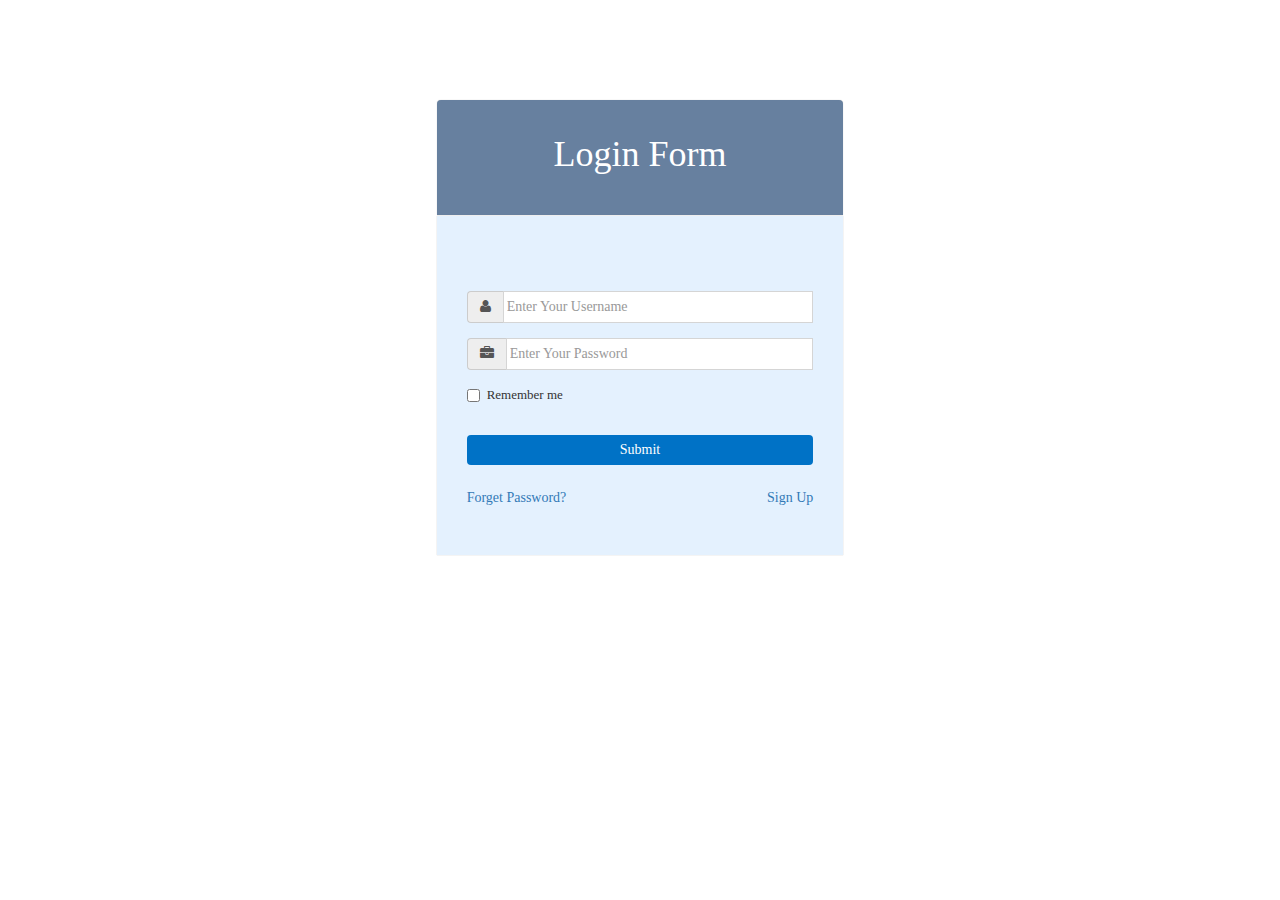
<file: index.html>
<!doctype html>
<html class="no-js" lang="">
    <head>
        <title>HMS</title>
        <meta charset="utf-8">
        <meta http-equiv="X-UA-Compatible" content="IE=edge">
        <meta name="viewport" content="width=device-width, initial-scale=1">
        <meta name="description" content="">

        <link rel="apple-touch-icon" href="images/">

        <!-- stylesheet -->
        <link rel="stylesheet" href="css/font-awesome.min.css">
        <link rel="stylesheet" href="css/bootstrap.min.css">
        <link rel="stylesheet" href="css/style.css">

        <!-- script -->
        <script src="js/jquery.min.js"></script>
        <script src="js/bootstrap.min.js"></script>
        <script src="js/custom.js"></script>
    </head>
    <body>
        <div class="row form-group">
            <div class="col-md-offset-4 col-md-4">
                <div class="login-form-header-pagelet margin-top-100px">
                    <div class="row form-group">
                        <div class="col-md-12">
                            <h1 class="text-center">Login Form</h1>
                        </div>
                    </div>
                </div>
                <div class="login-form-body-pagelet">
                    <div class="row form-group  margin-top-60px">
                        <div class="col-md-12">
                            <form>
                                <div class="form-group">
                                    <div class="input-group">
                                        <div class="input-group-addon"><i class="fa fa-user"></i></div>
                                        <input type="text" class="form-control" id="username" placeholder="Enter Your Username">
                                    </div>
                                </div>
                                <div class="form-group">
                                    <div class="input-group">
                                        <div class="input-group-addon"><i class="fa fa-briefcase"></i></div>
                                        <input type="text" class="form-control" id="password" placeholder="Enter Your Password">
                                    </div>
                                </div>
                                <div class="checkbox">
                                    <label>
                                        <input type="checkbox"> Remember me
                                    </label>
                                </div>
                                <a class="anchor-holder custom-button margin-top-20px" href="dashboard.html">Submit</a>
                            </form>
                        </div>
                    </div>
                    <div class="row form-group  margin-bottom-25px">
                        <div class="col-md-12">
                            <h5 class="pull-left"><a href="forget-password.html">Forget Password?</a></h5>
                            <h5 class="pull-right"><a href="registration.html">Sign Up</a></h5>
                        </div>
                    </div>
                </div>
            </div>
        </div>
    </body>
</html>
</file>
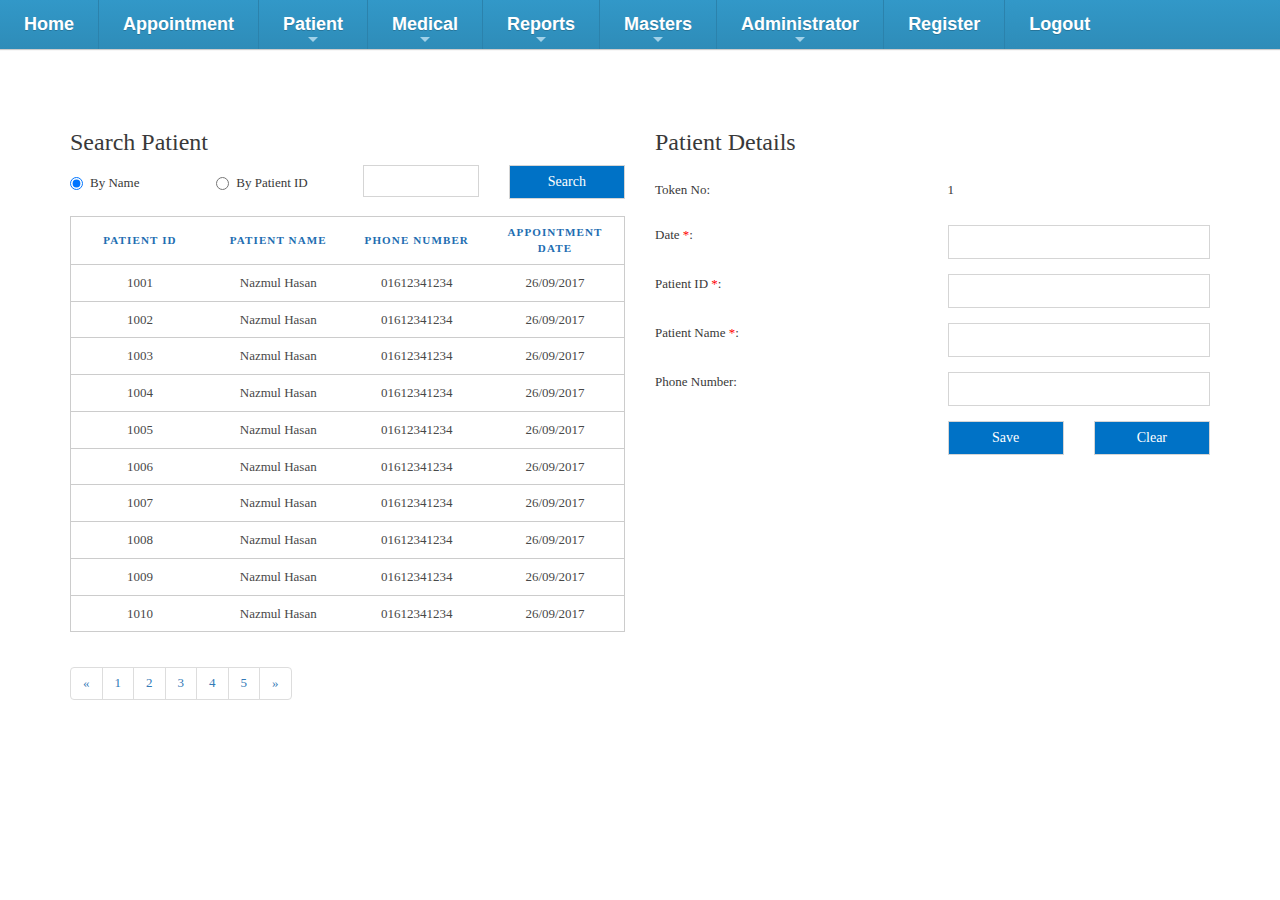
<file: appointment.html>
<!doctype html>
<html class="no-js" lang="">
    <head>
        <title>HMS</title>
        <meta charset="utf-8">
        <meta http-equiv="X-UA-Compatible" content="IE=edge">
        <meta name="viewport" content="width=device-width, initial-scale=1">
        <meta name="description" content="">

        <link rel="apple-touch-icon" href="images/">

        <!-- stylesheet -->
        <link rel="stylesheet" href="css/font-awesome.min.css">
        <link rel="stylesheet" href="css/bootstrap.min.css">
        <link rel="stylesheet" href="css/sm-core-css.css">
        <link rel="stylesheet" href="css/sm-blue.css">
        <link rel="stylesheet" href="css/style.css">

        <!-- script -->
        <script src="js/jquery.min.js"></script>
        <script src="js/bootstrap.min.js"></script>
        <script src="js/jquery.smartmenus.js"></script>
        <script src="js/custom.js"></script>

    </head>
    <body>
        <header>
            <nav id="main-nav">
                <ul id="main-menu" class="sm sm-blue">
                    <li><a href="home.html">Home</a></li>
                    <li><a href="appointment.html">Appointment</a></li>
                    <li><a href="">Patient</a>
                        <ul>
                            <li><a href="">Record</a></li>
                        </ul>
                    </li>
                    <li><a href="">Medical</a>
                        <ul>
                            <li><a href="">Sales</a></li>
                            <li><a href="">Purchase</a></li>
                        </ul>
                    </li>
                    <li><a href="">Reports</a>
                        <ul>
                            <li><a href="">Consulting Payment Details</a></li>
                            <li><a href="">Medical Store Invoice Details</a></li>
                            <li><a href="">Overall Payment Details</a></li>
                            <li><a href="">Patient History Details</a></li>
                            <li><a href="">Items Need to Purchase</a></li>
                            <li><a href="">Medical Certificate</a></li>
                            <li><a href="">Patient Medical History</a></li>
                        </ul>
                    </li>
                    <li><a href="">Masters</a>
                        <ul>
                            <li><a href="">Patient Master</a></li>
                            <li><a href="">Vendor Master</a></li>
                            <li><a href="">Product Master</a></li>
                            <li><a href="">Brand Master</a></li>
                            <li><a href="">Group Master</a></li>
                            <li><a href="">Units Master</a></li>
                            <li><a href="">Vendor Rating</a></li>
                            <li><a href="">Task Assignment</a></li>
                        </ul>
                    </li>
                    <li><a href="">Administrator</a>
                        <ul>
                            <li><a href="">Application Users</a></li>
                            <li><a href="">About the Hospital</a></li>
                        </ul>
                    </li>
                    <li><a href="registration.html">Register</a></li>
                    <li><a href="">Logout</a></li>
                </ul>
            </nav> 
        </header>
        <div class="container">
            <div class="row">
                <div class="col-xs-12 col-sm-12 col-md-6 col-lg-6">
                    <div class="row margin-top-60px">
                        <div class="col-xs-12 col-sm-12 col-md-12 col-lg-12">
                            <h3>Search Patient</h3>
                        </div>
                    </div>
                    <div class="row form-group">
                        <div class="col-xs-12 col-sm-12 col-md-3 col-lg-3">
                            <div class="radio-inline radio_inline">
                                <input type="radio" id="patient-search-by-name" name="patient-search-item" checked> By Name
                            </div>
                        </div>
                        <div class="col-xs-12 col-sm-12 col-md-3 col-lg-3">
                            <div class="radio-inline radio_inline">
                                <input type="radio" id="patient-search-by-id" name="patient-search-item"> By Patient ID
                            </div>
                        </div>
                        <div class="col-xs-12 col-sm-12 col-md-3 col-lg-3">
                            <input type="text" id="patient-search" name="patient-search" class="form-control" value="">
                        </div>
                        <div class="col-xs-12 col-sm-12 col-md-3 col-lg-3">
                            <button id="appointment-search-button" class="form-control custom-button">Search</button>
                        </div>
                    </div>
                    <div class="row form-group">
                        <div class="col-xs-12 col-sm-12 col-md-12 col-lg-12">
                            <table>
                                <thead>
                                    <tr>
                                        <th>Patient ID</th>
                                        <th>Patient Name</th>
                                        <th>Phone Number</th>
                                        <th>Appointment Date</th>
                                    </tr>
                                </thead>
                                <tbody>
                                    <tr>
                                        <td data-label="Patient ID">1001</td>
                                        <td data-label="Token NO">Nazmul Hasan</td>
                                        <td data-label="Patient Name">01612341234</td>
                                        <td data-label="Appointment Date">26/09/2017</td>
                                    </tr>
                                    <tr>
                                        <td data-label="Patient ID">1002</td>
                                        <td data-label="Token NO">Nazmul Hasan</td>
                                        <td data-label="Patient Name">01612341234</td>
                                        <td data-label="Appointment Date">26/09/2017</td>
                                    </tr>
                                    <tr>
                                        <td data-label="Patient ID">1003</td>
                                        <td data-label="Token NO">Nazmul Hasan</td>
                                        <td data-label="Patient Name">01612341234</td>
                                        <td data-label="Appointment Date">26/09/2017</td>
                                    </tr>
                                    <tr>
                                        <td data-label="Patient ID">1004</td>
                                        <td data-label="Token NO">Nazmul Hasan</td>
                                        <td data-label="Patient Name">01612341234</td>
                                        <td data-label="Appointment Date">26/09/2017</td>
                                    </tr>
                                    <tr>
                                        <td data-label="Patient ID">1005</td>
                                        <td data-label="Token NO">Nazmul Hasan</td>
                                        <td data-label="Patient Name">01612341234</td>
                                        <td data-label="Appointment Date">26/09/2017</td>
                                    </tr>
                                    <tr>
                                        <td data-label="Patient ID">1006</td>
                                        <td data-label="Token NO">Nazmul Hasan</td>
                                        <td data-label="Patient Name">01612341234</td>
                                        <td data-label="Appointment Date">26/09/2017</td>
                                    </tr>
                                    <tr>
                                        <td data-label="Patient ID">1007</td>
                                        <td data-label="Token NO">Nazmul Hasan</td>
                                        <td data-label="Patient Name">01612341234</td>
                                        <td data-label="Appointment Date">26/09/2017</td>
                                    </tr>
                                    <tr>
                                        <td data-label="Patient ID">1008</td>
                                        <td data-label="Token NO">Nazmul Hasan</td>
                                        <td data-label="Patient Name">01612341234</td>
                                        <td data-label="Appointment Date">26/09/2017</td>
                                    </tr>
                                    <tr>
                                        <td data-label="Patient ID">1009</td>
                                        <td data-label="Token NO">Nazmul Hasan</td>
                                        <td data-label="Patient Name">01612341234</td>
                                        <td data-label="Appointment Date">26/09/2017</td>
                                    </tr>
                                    <tr>
                                        <td data-label="Patient ID">1010</td>
                                        <td data-label="Token NO">Nazmul Hasan</td>
                                        <td data-label="Patient Name">01612341234</td>
                                        <td data-label="Appointment Date">26/09/2017</td>
                                    </tr>
                                </tbody>
                            </table>
                        </div>
                    </div>
                    <div class="row form-group">
                        <div class="col-xs-12 col-sm-12 col-md-12 col-lg-12">
                            <nav aria-label="Page navigation" class="form-group">
                                <ul class="pagination">
                                    <li>
                                        <a href="#" aria-label="Previous">
                                            <span aria-hidden="true">&laquo;</span>
                                        </a>
                                    </li>
                                    <li><a href="#">1</a></li>
                                    <li><a href="#">2</a></li>
                                    <li><a href="#">3</a></li>
                                    <li><a href="#">4</a></li>
                                    <li><a href="#">5</a></li>
                                    <li>
                                        <a href="#" aria-label="Next">
                                            <span aria-hidden="true">&raquo;</span>
                                        </a>
                                    </li>
                                </ul>
                            </nav>
                        </div>
                    </div>





                </div>
                <div class="col-xs-12 col-sm-12 col-md-6 col-lg-6">
                    <div class="row form-group margin-top-60px">
                        <div class="col-xs-12 col-sm-12 col-md-12 col-lg-12">
                            <h3 class="">Patient Details</h3>
                        </div>
                    </div>
                    <div class="row form-group">
                        <div class="col-xs-12 col-sm-12 col-md-6 col-lg-6">
                            <p>Token No:</p>
                        </div>
                        <div class="col-xs-12 col-sm-12 col-md-6 col-lg-6">
                            <p id="token-number">1</p>
                        </div>
                    </div>
                    <div class="row form-group">
                        <div class="col-xs-12 col-sm-12 col-md-6 col-lg-6">
                            <p>Date <span class="color-red">*</span>:</p>
                        </div>
                        <div class="col-xs-12 col-sm-12 col-md-6 col-lg-6">
                            <input id="appointment-date" name="appointment-date" class="form-control">
                        </div>
                    </div>
                    <div class="row form-group">
                        <div class="col-xs-12 col-sm-12 col-md-6 col-lg-6">
                            <p>Patient ID <span class="color-red">*</span>:</p>
                        </div>
                        <div class="col-xs-12 col-sm-12 col-md-6 col-lg-6">
                            <input id="patient-id" name="patient-id" class="form-control" value="">
                        </div>
                    </div>
                    <div class="row form-group">
                        <div class="col-xs-12 col-sm-12 col-md-6 col-lg-6">
                            <p>Patient Name <span class="color-red">*</span>:</p>
                        </div>
                        <div class="col-xs-12 col-sm-12 col-md-6 col-lg-6">
                            <input id="patient-name" name="patient-name" class="form-control">
                        </div>
                    </div>
                    <div class="row form-group">
                        <div class="col-xs-12 col-sm-12 col-md-6 col-lg-6">
                            <p>Phone Number:</p>
                        </div>
                        <div class="col-xs-12 col-sm-12 col-md-6 col-lg-6">
                            <input id="phone-number" name="phone-number" class="form-control">
                        </div>
                    </div>
                    <div class="row form-group">
                        <div class="col-xs-12 col-sm-12 col-md-offset-6 col-md-3 col-lg-offset-6 col-lg-3">
                            <button id="appointment-save-button" class="form-control custom-button">Save</button>
                        </div>
                        <div class="col-xs-12 col-sm-12 col-md-3 col-lg-3">
                            <button id="appointment-clear-button" class="form-control custom-button">Clear</button>
                        </div>
                    </div>
                </div>
            </div>
        </div>



    </body>
</html>
</file>
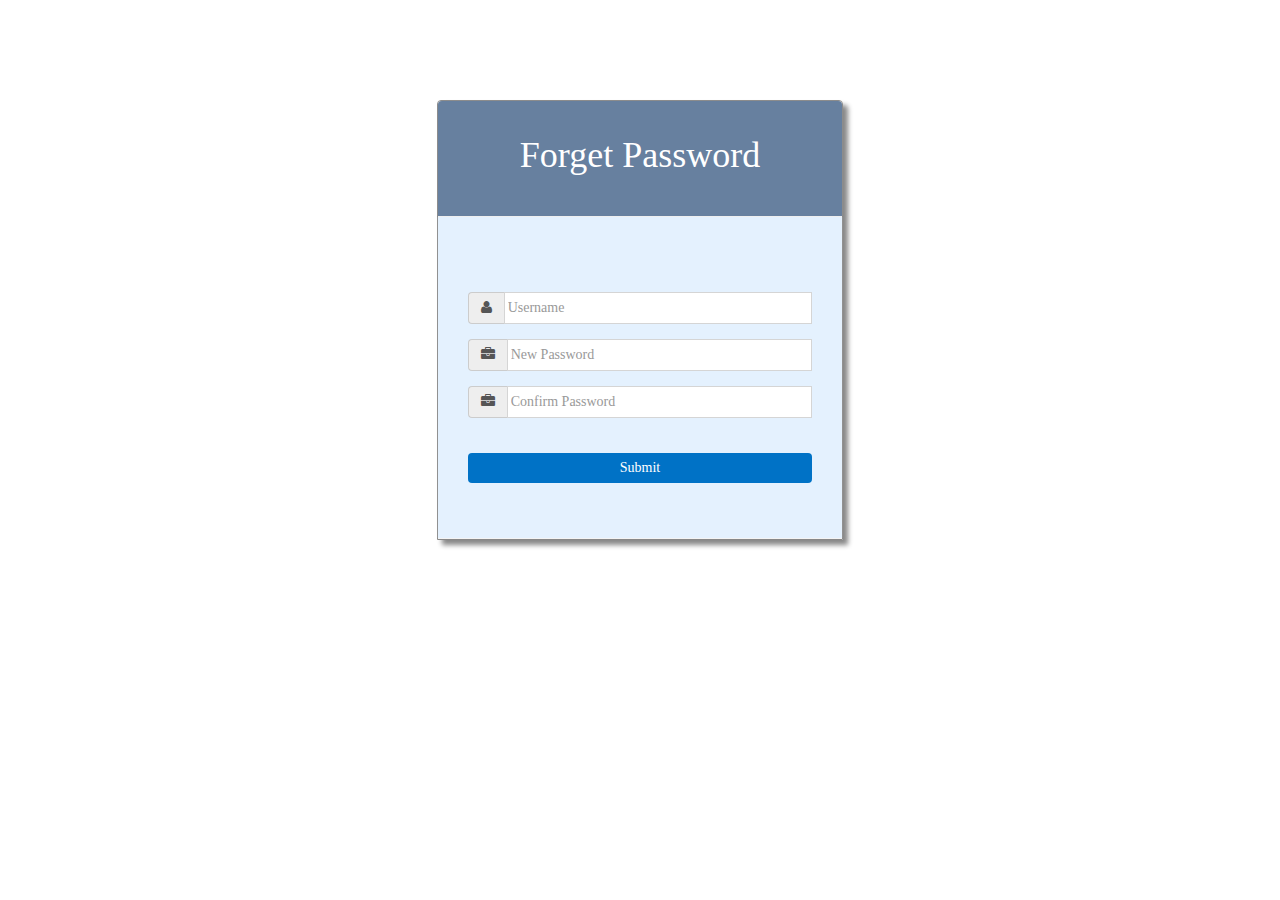
<file: forget-password.html>
<!doctype html>
<html class="no-js" lang="">
    <head>
        <title>HMS</title>
        <meta charset="utf-8">
        <meta http-equiv="X-UA-Compatible" content="IE=edge">
        <meta name="viewport" content="width=device-width, initial-scale=1">
        <meta name="description" content="">

        <link rel="apple-touch-icon" href="images/">

        <!-- stylesheet -->
        <link rel="stylesheet" href="css/font-awesome.min.css">
        <link rel="stylesheet" href="css/bootstrap.min.css">
        <link rel="stylesheet" href="css/style.css">

        <!-- script -->
        <script src="js/jquery.min.js"></script>
        <script src="js/bootstrap.min.js"></script>
        <script src="js/custom.js"></script>
    </head>
    <body>
        <div class="row form-group">
            <div class="col-xs-offset-1 col-xs-10 col-sm-offset-2 col-sm-8 col-md-offset-4 col-md-4 col-lg-offset-4 col-lg-4">
                <div class="login-layout margin-top-100px">
                    <div class="login-form-header-pagelet">
                        <div class="row form-group">
                            <div class="col-md-12">
                                <h1 class="text-center">Forget Password</h1>
                            </div>
                        </div>
                    </div>
                    <div class="login-form-body-pagelet">
                        <div class="row form-group  margin-top-60px">
                            <div class="col-md-12">
                                <form>
                                    <div class="form-group">
                                        <div class="input-group">
                                            <div class="input-group-addon"><i class="fa fa-user"></i></div>
                                            <input type="text" class="form-control" id="username" placeholder="Username">
                                        </div>
                                    </div>
                                    <div class="form-group">
                                        <div class="input-group">
                                            <div class="input-group-addon"><i class="fa fa-briefcase"></i></div>
                                            <input type="text" class="form-control" id="new-password" placeholder="New Password">
                                        </div>
                                    </div>
                                    <div class="form-group">
                                        <div class="input-group">
                                            <div class="input-group-addon"><i class="fa fa-briefcase"></i></div>
                                            <input type="text" class="form-control" id="confirm-password" placeholder="Confirm Password">
                                        </div>
                                    </div>
                                    <div class="form-group margin-bottom-25px">
                                        <a class="anchor-holder custom-button margin-top-20px" href="index.html">Submit</a>
                                    </div>
                                </form>
                            </div>
                        </div>
                    </div>
                </div>
            </div>
        </div>
    </body>
</html>
</file>
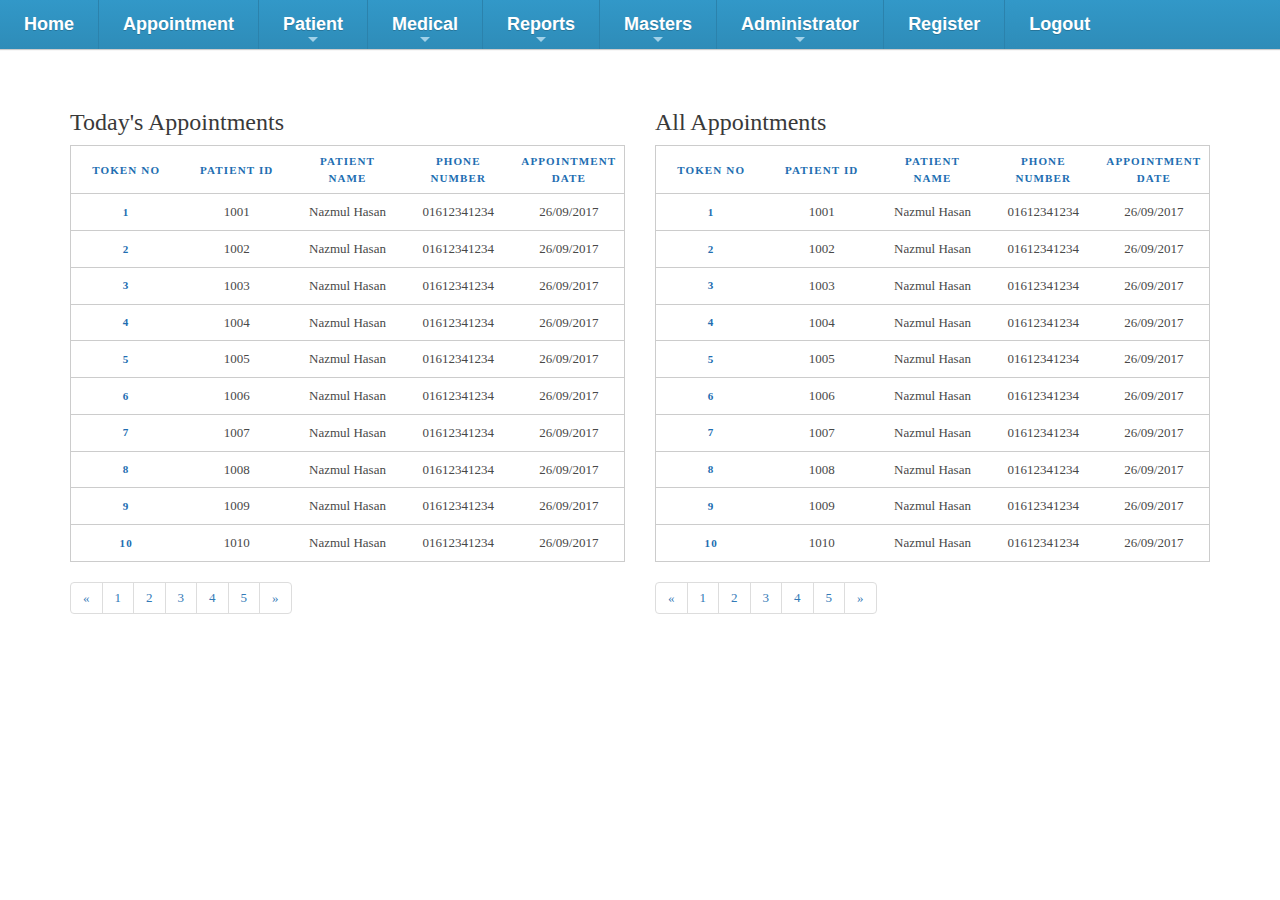
<file: home.html>
<!doctype html>
<html class="no-js" lang="">
    <head>
        <title>HMS</title>
        <meta charset="utf-8">
        <meta http-equiv="X-UA-Compatible" content="IE=edge">
        <meta name="viewport" content="width=device-width, initial-scale=1">
        <meta name="description" content="">

        <link rel="apple-touch-icon" href="images/">

        <!-- stylesheet -->
        <link rel="stylesheet" href="css/font-awesome.min.css">
        <link rel="stylesheet" href="css/bootstrap.min.css">
        <link rel="stylesheet" href="css/sm-core-css.css">
        <link rel="stylesheet" href="css/sm-blue.css">
        <link rel="stylesheet" href="css/style.css">

        <!-- script -->
        <script src="js/jquery.min.js"></script>
        <script src="js/bootstrap.min.js"></script>
        <script src="js/jquery.smartmenus.js"></script>
        <script src="js/custom.js"></script>

    </head>
    <body>
        <header>
            <nav id="main-nav">
                <ul id="main-menu" class="sm sm-blue">
                    <li><a href="home.html">Home</a></li>
                    <li><a href="appointment.html">Appointment</a></li>
                    <li><a href="">Patient</a>
                        <ul>
                            <li><a href="">Record</a></li>
                        </ul>
                    </li>
                    <li><a href="">Medical</a>
                        <ul>
                            <li><a href="">Sales</a></li>
                            <li><a href="">Purchase</a></li>
                        </ul>
                    </li>
                    <li><a href="">Reports</a>
                        <ul>
                            <li><a href="">Consulting Payment Details</a></li>
                            <li><a href="">Medical Store Invoice Details</a></li>
                            <li><a href="">Overall Payment Details</a></li>
                            <li><a href="">Patient History Details</a></li>
                            <li><a href="">Items Need to Purchase</a></li>
                            <li><a href="">Medical Certificate</a></li>
                            <li><a href="">Patient Medical History</a></li>
                        </ul>
                    </li>
                    <li><a href="">Masters</a>
                        <ul>
                            <li><a href="">Patient Master</a></li>
                            <li><a href="">Vendor Master</a></li>
                            <li><a href="">Product Master</a></li>
                            <li><a href="">Brand Master</a></li>
                            <li><a href="">Group Master</a></li>
                            <li><a href="">Units Master</a></li>
                            <li><a href="">Vendor Rating</a></li>
                            <li><a href="">Task Assignment</a></li>
                        </ul>
                    </li>
                    <li><a href="">Administrator</a>
                        <ul>
                            <li><a href="">Application Users</a></li>
                            <li><a href="">About the Hospital</a></li>
                        </ul>
                    </li>
                    <li><a href="registration.html">Register</a></li>
                    <li><a href="">Logout</a></li>
                </ul>
            </nav> 
        </header>
        <div class="container">
            <div class="row">
                <div class="col-xs-12 col-sm-12 col-md-6 col-lg-6">
                    <H3 class="margin-top-60px">Today's Appointments</H3>
                    <table>
                        <thead>
                            <tr>
                                <th>Token NO</th>
                                <th>Patient ID</th>
                                <th>Patient Name</th>
                                <th>Phone Number</th>
                                <th>Appointment Date</th>
                            </tr>
                        </thead>
                        <tbody>
                            <tr>
                                <th data-label="Token NO">1</th>
                                <td data-label="Patient ID">1001</td>
                                <td data-label="Token NO">Nazmul Hasan</td>
                                <td data-label="Patient Name">01612341234</td>
                                <td data-label="Appointment Date">26/09/2017</td>
                            </tr>
                            <tr>
                                <th data-label="Token NO">2</th>
                                <td data-label="Patient ID">1002</td>
                                <td data-label="Token NO">Nazmul Hasan</td>
                                <td data-label="Patient Name">01612341234</td>
                                <td data-label="Appointment Date">26/09/2017</td>
                            </tr>
                            <tr>
                                <th data-label="Token NO">3</th>
                                <td data-label="Patient ID">1003</td>
                                <td data-label="Token NO">Nazmul Hasan</td>
                                <td data-label="Patient Name">01612341234</td>
                                <td data-label="Appointment Date">26/09/2017</td>
                            </tr>
                            <tr>
                                <th data-label="Token NO">4</th>
                                <td data-label="Patient ID">1004</td>
                                <td data-label="Token NO">Nazmul Hasan</td>
                                <td data-label="Patient Name">01612341234</td>
                                <td data-label="Appointment Date">26/09/2017</td>
                            </tr>
                            <tr>
                                <th data-label="Token NO">5</th>
                                <td data-label="Patient ID">1005</td>
                                <td data-label="Token NO">Nazmul Hasan</td>
                                <td data-label="Patient Name">01612341234</td>
                                <td data-label="Appointment Date">26/09/2017</td>
                            </tr>
                            <tr>
                                <th data-label="Token NO">6</th>
                                <td data-label="Patient ID">1006</td>
                                <td data-label="Token NO">Nazmul Hasan</td>
                                <td data-label="Patient Name">01612341234</td>
                                <td data-label="Appointment Date">26/09/2017</td>
                            </tr>
                            <tr>
                                <th data-label="Token NO">7</th>
                                <td data-label="Patient ID">1007</td>
                                <td data-label="Token NO">Nazmul Hasan</td>
                                <td data-label="Patient Name">01612341234</td>
                                <td data-label="Appointment Date">26/09/2017</td>
                            </tr>
                            <tr>
                                <th data-label="Token NO">8</th>
                                <td data-label="Patient ID">1008</td>
                                <td data-label="Token NO">Nazmul Hasan</td>
                                <td data-label="Patient Name">01612341234</td>
                                <td data-label="Appointment Date">26/09/2017</td>
                            </tr>
                            <tr>
                                <th data-label="Token NO">9</th>
                                <td data-label="Patient ID">1009</td>
                                <td data-label="Token NO">Nazmul Hasan</td>
                                <td data-label="Patient Name">01612341234</td>
                                <td data-label="Appointment Date">26/09/2017</td>
                            </tr>
                            <tr>
                                <th data-label="Token NO">10</th>
                                <td data-label="Patient ID">1010</td>
                                <td data-label="Token NO">Nazmul Hasan</td>
                                <td data-label="Patient Name">01612341234</td>
                                <td data-label="Appointment Date">26/09/2017</td>
                            </tr>
                        </tbody>
                    </table>
                    <nav aria-label="Page navigation" class="form-group">
                        <ul class="pagination">
                            <li>
                                <a href="#" aria-label="Previous">
                                    <span aria-hidden="true">&laquo;</span>
                                </a>
                            </li>
                            <li><a href="#">1</a></li>
                            <li><a href="#">2</a></li>
                            <li><a href="#">3</a></li>
                            <li><a href="#">4</a></li>
                            <li><a href="#">5</a></li>
                            <li>
                                <a href="#" aria-label="Next">
                                    <span aria-hidden="true">&raquo;</span>
                                </a>
                            </li>
                        </ul>
                    </nav>
                </div>
                <div class="col-xs-12 col-sm-12 col-md-6 col-lg-6">
                    <H3 class="margin-top-60px">All Appointments</H3>
                    <table>
                        <thead>
                            <tr>
                                <th>Token NO</th>
                                <th>Patient ID</th>
                                <th>Patient Name</th>
                                <th>Phone Number</th>
                                <th>Appointment Date</th>
                            </tr>
                        </thead>
                        <tbody>
                            <tr>
                                <th data-label="Token NO">1</th>
                                <td data-label="Patient ID">1001</td>
                                <td data-label="Token NO">Nazmul Hasan</td>
                                <td data-label="Patient Name">01612341234</td>
                                <td data-label="Appointment Date">26/09/2017</td>
                            </tr>
                            <tr>
                                <th data-label="Token NO">2</th>
                                <td data-label="Patient ID">1002</td>
                                <td data-label="Token NO">Nazmul Hasan</td>
                                <td data-label="Patient Name">01612341234</td>
                                <td data-label="Appointment Date">26/09/2017</td>
                            </tr>
                            <tr>
                                <th data-label="Token NO">3</th>
                                <td data-label="Patient ID">1003</td>
                                <td data-label="Token NO">Nazmul Hasan</td>
                                <td data-label="Patient Name">01612341234</td>
                                <td data-label="Appointment Date">26/09/2017</td>
                            </tr>
                            <tr>
                                <th data-label="Token NO">4</th>
                                <td data-label="Patient ID">1004</td>
                                <td data-label="Token NO">Nazmul Hasan</td>
                                <td data-label="Patient Name">01612341234</td>
                                <td data-label="Appointment Date">26/09/2017</td>
                            </tr>
                            <tr>
                                <th data-label="Token NO">5</th>
                                <td data-label="Patient ID">1005</td>
                                <td data-label="Token NO">Nazmul Hasan</td>
                                <td data-label="Patient Name">01612341234</td>
                                <td data-label="Appointment Date">26/09/2017</td>
                            </tr>
                            <tr>
                                <th data-label="Token NO">6</th>
                                <td data-label="Patient ID">1006</td>
                                <td data-label="Token NO">Nazmul Hasan</td>
                                <td data-label="Patient Name">01612341234</td>
                                <td data-label="Appointment Date">26/09/2017</td>
                            </tr>
                            <tr>
                                <th data-label="Token NO">7</th>
                                <td data-label="Patient ID">1007</td>
                                <td data-label="Token NO">Nazmul Hasan</td>
                                <td data-label="Patient Name">01612341234</td>
                                <td data-label="Appointment Date">26/09/2017</td>
                            </tr>
                            <tr>
                                <th data-label="Token NO">8</th>
                                <td data-label="Patient ID">1008</td>
                                <td data-label="Token NO">Nazmul Hasan</td>
                                <td data-label="Patient Name">01612341234</td>
                                <td data-label="Appointment Date">26/09/2017</td>
                            </tr>
                            <tr>
                                <th data-label="Token NO">9</th>
                                <td data-label="Patient ID">1009</td>
                                <td data-label="Token NO">Nazmul Hasan</td>
                                <td data-label="Patient Name">01612341234</td>
                                <td data-label="Appointment Date">26/09/2017</td>
                            </tr>
                            <tr>
                                <th data-label="Token NO">10</th>
                                <td data-label="Patient ID">1010</td>
                                <td data-label="Token NO">Nazmul Hasan</td>
                                <td data-label="Patient Name">01612341234</td>
                                <td data-label="Appointment Date">26/09/2017</td>
                            </tr>
                        </tbody>
                    </table>
                    <nav aria-label="Page navigation" class="form-group">
                        <ul class="pagination">
                            <li>
                                <a href="#" aria-label="Previous">
                                    <span aria-hidden="true">&laquo;</span>
                                </a>
                            </li>
                            <li><a href="#">1</a></li>
                            <li><a href="#">2</a></li>
                            <li><a href="#">3</a></li>
                            <li><a href="#">4</a></li>
                            <li><a href="#">5</a></li>
                            <li>
                                <a href="#" aria-label="Next">
                                    <span aria-hidden="true">&raquo;</span>
                                </a>
                            </li>
                        </ul>
                    </nav>
                </div>
            </div>
        </div>



    </body>
</html>
</file>
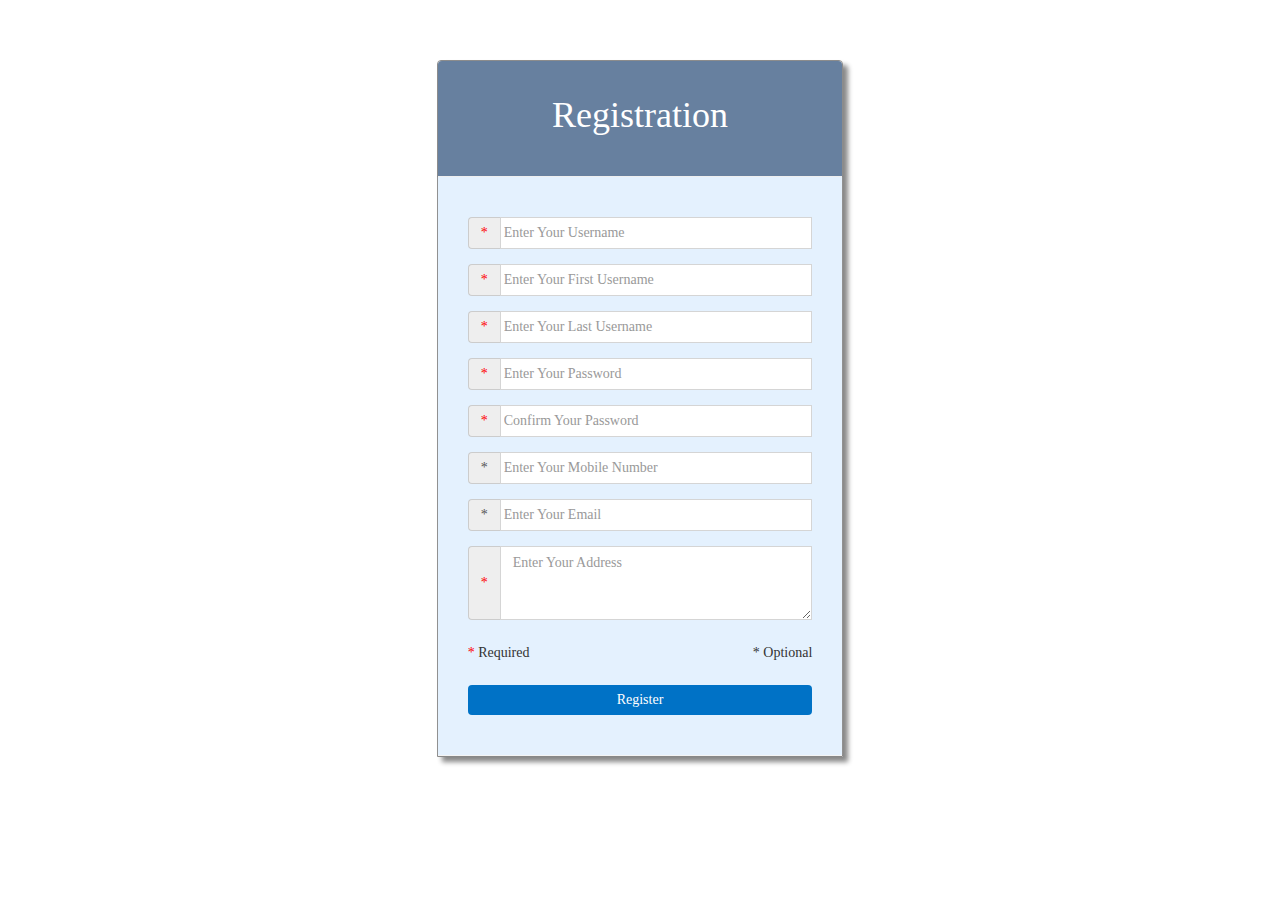
<file: registration.html>
<!doctype html>
<html class="no-js" lang="">
    <head>
        <title>HMS</title>
        <meta charset="utf-8">
        <meta http-equiv="X-UA-Compatible" content="IE=edge">
        <meta name="viewport" content="width=device-width, initial-scale=1">
        <meta name="description" content="">

        <link rel="apple-touch-icon" href="images/">

        <!-- stylesheet -->
        <link rel="stylesheet" href="css/font-awesome.min.css">
        <link rel="stylesheet" href="css/bootstrap.min.css">
        <link rel="stylesheet" href="css/style.css">

        <!-- script -->
        <script src="js/jquery.min.js"></script>
        <script src="js/bootstrap.min.js"></script>
        <script src="js/custom.js"></script>
    </head>
    <body>
        <div class="row form-group">
            <div class="col-xs-offset-1 col-xs-10 col-sm-offset-2 col-sm-8 col-md-offset-4 col-md-4 col-lg-offset-4 col-lg-4">
                <div class="registration-layout margin-top-60px margin-bottom-60px">
                    <div class="login-form-header-pagelet">
                        <div class="row form-group">
                            <div class="col-md-12">
                                <h1 class="text-center">Registration</h1>
                            </div>
                        </div>
                    </div>
                    <div class="login-form-body-pagelet">
                        <div class="row form-group  margin-top-25px margin-bottom-25px">
                            <div class="col-md-12">
                                <form>
                                    <div class="form-group">
                                        <div class="input-group">
                                            <div class="input-group-addon"><span class="color-red">*</span></div>
                                            <input type="text" class="form-control" id="username" placeholder="Enter Your Username">
                                        </div>
                                    </div>
                                    <div class="form-group">
                                        <div class="input-group">
                                            <div class="input-group-addon"><span class="color-red">*</span></div>
                                            <input type="text" class="form-control" id="firstname" placeholder="Enter Your First Username">
                                        </div>
                                    </div>
                                    <div class="form-group">
                                        <div class="input-group">
                                            <div class="input-group-addon"><span class="color-red">*</span></div>
                                            <input type="text" class="form-control" id="lastrname" placeholder="Enter Your Last Username">
                                        </div>
                                    </div>
                                    <div class="form-group">
                                        <div class="input-group">
                                            <div class="input-group-addon"><span class="color-red">*</span></div>
                                            <input type="text" class="form-control" id="password" placeholder="Enter Your Password">
                                        </div>
                                    </div>
                                    <div class="form-group">
                                        <div class="input-group">
                                            <div class="input-group-addon"><span class="color-red">*</span></div>
                                            <input type="text" class="form-control" id="confirmpassword" placeholder="Confirm Your Password">
                                        </div>
                                    </div>
                                    <div class="form-group">
                                        <div class="input-group">
                                            <div class="input-group-addon"><span>*</span></div>
                                            <input type="text" class="form-control" id="mobilenumber" placeholder="Enter Your Mobile Number">
                                        </div>
                                    </div>
                                    <div class="form-group">
                                        <div class="input-group">
                                            <div class="input-group-addon"><span>*</span></div>
                                            <input type="email" class="form-control" id="email" placeholder="Enter Your Email">
                                        </div>
                                    </div>
                                    <div class="form-group">
                                        <div class="input-group">
                                            <div class="input-group-addon"><span class="color-red">*</span></div>
                                            <textarea class="form-control" rows="3" id="address" placeholder="Enter Your Address"></textarea>
                                        </div>
                                    </div>
                                    <div class="row form-group">
                                        <div class="col-md-12">
                                            <h5 class="pull-left"><span class="color-red">*</span> Required</h5>
                                            <h5 class="pull-right"><span>*</span> Optional</h5>
                                        </div>
                                    </div>
                                    <a class="anchor-holder custom-button" href="home.html">Register</a>
                                </form>
                            </div>
                        </div>
                    </div>
                </div>
            </div>
        </div>
    </body>
</html>
</file>
<file: css/style.css>
/*-------------------- HRM ------------------------*/
/*-------------------- Common ------------------------*/
body{
    margin: 0;
    padding: 0;
    color: #333;
    overflow-x: hidden;
    min-height: 100%;
    padding-bottom: 0;
    font-family: 'Open Sans';
    font-size: 13px;
    color: #393939;
    line-height: 1.5;
}

.anchor-holder,.anchor-holder:hover,.anchor-holder:focus,.anchor-holder:visited{
    color: #fff;
    text-decoration: none;
    width: 100%;
    cursor: pointer;
}
.margin-top-20px{
    margin-top: 20px;
}
.margin-left-20px{
    margin-left: 20px;
}
a{
    cursor: pointer!important;
}
input[type=text], input[type=password], input[type=datetime], input[type=datetime-local], input[type=date], input[type=month], input[type=time], input[type=week], input[type=number], input[type=email], input[type=url], input[type=search], input[type=tel], input[type=color] {
    padding: 3px!important;
    height: 32px!important;
    line-height: 1.5em!important;
}
textarea, input[type=text], input[type=password], input[type=datetime], input[type=datetime-local], input[type=date], input[type=month], input[type=time], input[type=week], input[type=number], input[type=email], input[type=url], input[type=search], input[type=tel], input[type=color] {
    border-radius: 0!important;
    color: #858585!important;
    background-color: #fff!important;
    border: 1px solid #d5d5d5!important;
    font-size: 14px!important;
    font-family: inherit!important;
    -webkit-box-shadow: none!important;
    box-shadow: none!important;
    -webkit-transition-duration: .1s;
    transition-duration: .1s;
}
.form-control, select {
    border-radius: 0!important;
    -webkit-box-shadow: none!important;
    box-shadow: none!important;
    color: #858585!important;
    background-color: #fff!important;
    border: 1px solid #d5d5d5!important;
}
.custom-button {
    color: #fff!important;
    background-color: #0072C6!important;
    border-color: #ccc;
    border-radius: 4px;
    padding: 0px 32px;
    display: inline-block;
    margin-bottom: 0;
    font-size: 14px;
    font-weight: 400;
    line-height: 2em;
    text-align: center;
    white-space: nowrap;
    vertical-align: middle;
    cursor: pointer;
    -webkit-user-select: none;
    -moz-user-select: none;
    -ms-user-select: none;
    user-select: none;
    background-image: none;
    border: 1px solid transparent;
}
.radio_inline{
    margin-top: 8px;
    margin-bottom: 8px;
}
/*-------------------- Login & Registration Form ------------------------*/
.login-layout,.registration-layout{
    border: 1px solid #888888;
    border-top-left-radius: 4px;
    border-top-right-radius: 4px;
    box-shadow: 5px 5px 5px #888888;
}
.login-form-header-pagelet,.login-form-body-pagelet{
    color: #333;
    margin-bottom: 1px;
    box-shadow: 0 0 1px #bbb;
}
.login-form-header-pagelet{
    background-color: #67809F;
    border-top-left-radius: 4px;
    border-top-right-radius: 4px;
    padding: 15px;
}
.login-form-body-pagelet{
    background-color: #E4F1FE;
    padding: 15px 30px;
}
.login-form-header-pagelet h1{
    color: #fff;
    font-family: cursive;
}

.margin-top-100px{
    margin-top: 100px;
}
.margin-top-60px{
    margin-top: 60px;
}
.margin-top-25px{
    margin-top: 25px;
}
.margin-bottom-25px{
    margin-bottom: 25px;
}
.margin-bottom-60px{
    margin-bottom: 60px;
}
.margin-bottom-100px{
    margin-bottom: 100px;
}



/*-------------------- Header ------------------------*/

.dashboard-header-section{
    background-color: #2574A9; 
    padding: 8px 0;
}
.dashboard-header-left-ul,.dashboard-header-right-ul{
    padding: 0;
    margin: 0;
}
.dashboard-header-left-ul li{
    display: block;
    margin-right: 20px;
    float: left;
}
.hrm-name{
    color: #fff;
    font-size: 18px;
    margin-top: 5px;
    font-weight: normal;
}

.dashboard-header-right-ul{
    padding: 0;
    margin: 0;
}
.dashboard-header-right-ul li{
    display: block;
    float: right;
}

.dashboard-header-right-ul .dropdown-menu li{
    width: 100%;
}
.dashboard-header-right-ul button, .dashboard-header-right-ul li a{
    font-size: 10px;
}

.dashboard-header-right-ul-button{
    color: #fff;
    background-color: #5C97BF;
    border-color: #ccc;
    border-radius: 0px;
    padding: 0px 24px;
    display: inline-block;
    margin-bottom: 0;
    font-size: 14px;
    font-weight: 400;
    line-height: 1.5em;
    text-align: center;
    white-space: nowrap;
    vertical-align: middle;
    -ms-touch-action: manipulation;
    touch-action: manipulation;
    cursor: pointer;
    -webkit-user-select: none;
    -moz-user-select: none;
    -ms-user-select: none;
    user-select: none;
    background-image: none;
    border: 1px solid transparent;
}


/*-------------------- Footer ------------------------*/

.footer-section{
    background-color: whitesmoke; 
    border-top: 1px solid #F4B350;
    overflow: hidden;
}
.footer-section p{
    margin-top: 10px;
}
.footer-section p a{
    font-size: 16px; 
    color: #2574A9!important; 
    font-weight: 700;
}




/*-------------------- Table ------------------------*/

table {
    border: 1px solid #ccc;
    border-collapse: collapse;
    margin: 0;
    padding: 0;
    width: 100%;
    table-layout: fixed;
    color: #484848;
}
table caption {
    font-size: 1.5em;
    margin: .5em 0 .75em;
}
table tr {
    background: #fff;
    border: 1px solid #ccc;
    padding: .35em;
}
table th,
table td {
    padding: .625em;
    text-align: center;
}
table th {
    font-size: .85em;
    letter-spacing: .1em;
    text-transform: uppercase;
    color: #216db1;
}
table tr:hover{
    color: #484848;
}
@media screen and (max-width: 600px) {
    table {
        border: 0;
    }
    table caption {
        font-size: 1.3em;
    }
    table thead {
        border: none;
        height: 1px;
        margin: -1px;
        overflow: hidden;
        padding: 0;
        position: absolute;
        width: 1px;
    }
    table tr {
        border: 3px solid #ccc;
        display: block;
        margin-bottom: .625em;
    }
    table td {
        border-bottom: 1px solid #ccc;
        display: block;
        font-size: .8em;
        text-align: right;
    }
    table td:before {
        content: attr(data-label);
        float: left;
        font-weight: bold;
        text-transform: uppercase;
    }
    table td:last-child {
        border-bottom: 0;
    }
}
.color-red{
    color: red;
}

@media (max-width: 480px) {

}
@media (min-width: 481px)and (max-width: 767px) {

}

@media (min-width: 768px)and (max-width: 991px) {
    /*    .custom-footer-section{
            position: fixed; bottom: 0px; width: 100%;
        }*/
}
@media (min-width: 992px)and (max-width: 1199px) { 
    .custom-footer-section{
        position: fixed; bottom: 0px; width: 100%;
    } 
}

@media (min-width: 1200px) {
    .custom-footer-section{
        position: fixed; bottom: 0px; width: 100%;
    }
}
</file>
<file: css/sm-core-css.css>
/* Mobile first layout SmartMenus Core CSS (it's not recommended editing these rules)
   You need this once per page no matter how many menu trees or different themes you use.
-------------------------------------------------------------------------------------------*/

.sm{
    box-sizing: border-box;
    position: relative;
    z-index: 9999;
    -webkit-tap-highlight-color: rgba(0,0,0,0);
}
.sm,.sm ul,.sm li{
    display:block;
    list-style:none;
    margin:0;
    padding:0;
    line-height:normal;
    direction:ltr;
    text-align:left;
}
.sm-rtl,.sm-rtl ul,.sm-rtl li{
    direction:rtl;
    text-align:right;
}
.sm>li>h1,.sm>li>h2,.sm>li>h3,.sm>li>h4,.sm>li>h5,.sm>li>h6{
    margin:0;
    padding:0;
}
.sm ul{
    display:none;
}
.sm li,.sm a{
    position:relative;
}
.sm a{
    display:block;
}
.sm a.disabled{
    cursor:default;
}
.sm::after{
    content:"";
    display:block;
    height:0;
    font:0px/0 serif;
    clear:both;
    overflow:hidden;
}
.sm *,.sm *::before,.sm *::after{
    box-sizing:inherit;
}
</file>
<file: css/sm-blue.css>
.sm-blue {
  background: transparent;
  box-shadow: 0 1px 4px rgba(0, 0, 0, 0.2);
}
.sm-blue a, .sm-blue a:hover, .sm-blue a:focus, .sm-blue a:active {
  padding: 10px 20px;
  /* make room for the toggle button (sub indicator) */
  padding-right: 58px;
  background: #3092c0;
  background-image: linear-gradient(to bottom, #3298c8, #2e8cb8);
  color: #fff;
  font-family: "PT Sans Narrow", "Arial Narrow", Arial, Helvetica, sans-serif;
  font-size: 18px;
  font-weight: bold;
  line-height: 23px;
  text-decoration: none;
  text-shadow: 0 1px 0 rgba(0, 0, 0, 0.2);
}
.sm-blue a.current {
  background: #006892;
  background-image: linear-gradient(to bottom, #006188, #006f9c);
  color: #fff;
}
.sm-blue a.disabled {
  color: #a1d1e8;
}
.sm-blue a .sub-arrow {
  position: absolute;
  top: 50%;
  margin-top: -17px;
  left: auto;
  right: 4px;
  width: 34px;
  height: 34px;
  overflow: hidden;
  font: bold 16px/34px monospace !important;
  text-align: center;
  text-shadow: none;
  background: rgba(0, 0, 0, 0.1);
  border-radius: 4px;
}
.sm-blue a .sub-arrow::before {
  content: '+';
}
.sm-blue a.highlighted .sub-arrow::before {
  content: '-';
}
.sm-blue > li:first-child > a, .sm-blue > li:first-child > :not(ul) a {
  border-radius: 8px 8px 0 0;
}
.sm-blue > li:last-child > a, .sm-blue > li:last-child > *:not(ul) a, .sm-blue > li:last-child > ul, .sm-blue > li:last-child > ul > li:last-child > a, .sm-blue > li:last-child > ul > li:last-child > *:not(ul) a, .sm-blue > li:last-child > ul > li:last-child > ul, .sm-blue > li:last-child > ul > li:last-child > ul > li:last-child > a, .sm-blue > li:last-child > ul > li:last-child > ul > li:last-child > *:not(ul) a, .sm-blue > li:last-child > ul > li:last-child > ul > li:last-child > ul, .sm-blue > li:last-child > ul > li:last-child > ul > li:last-child > ul > li:last-child > a, .sm-blue > li:last-child > ul > li:last-child > ul > li:last-child > ul > li:last-child > *:not(ul) a, .sm-blue > li:last-child > ul > li:last-child > ul > li:last-child > ul > li:last-child > ul, .sm-blue > li:last-child > ul > li:last-child > ul > li:last-child > ul > li:last-child > ul > li:last-child > a, .sm-blue > li:last-child > ul > li:last-child > ul > li:last-child > ul > li:last-child > ul > li:last-child > *:not(ul) a, .sm-blue > li:last-child > ul > li:last-child > ul > li:last-child > ul > li:last-child > ul > li:last-child > ul {
  border-radius: 0 0 8px 8px;
}
.sm-blue > li:last-child > a.highlighted, .sm-blue > li:last-child > *:not(ul) a.highlighted, .sm-blue > li:last-child > ul > li:last-child > a.highlighted, .sm-blue > li:last-child > ul > li:last-child > *:not(ul) a.highlighted, .sm-blue > li:last-child > ul > li:last-child > ul > li:last-child > a.highlighted, .sm-blue > li:last-child > ul > li:last-child > ul > li:last-child > *:not(ul) a.highlighted, .sm-blue > li:last-child > ul > li:last-child > ul > li:last-child > ul > li:last-child > a.highlighted, .sm-blue > li:last-child > ul > li:last-child > ul > li:last-child > ul > li:last-child > *:not(ul) a.highlighted, .sm-blue > li:last-child > ul > li:last-child > ul > li:last-child > ul > li:last-child > ul > li:last-child > a.highlighted, .sm-blue > li:last-child > ul > li:last-child > ul > li:last-child > ul > li:last-child > ul > li:last-child > *:not(ul) a.highlighted {
  border-radius: 0;
}
.sm-blue ul {
  background: #fff;
}
.sm-blue ul ul {
  background: rgba(102, 102, 102, 0.1);
}
.sm-blue ul a, .sm-blue ul a:hover, .sm-blue ul a:focus, .sm-blue ul a:active {
  background: transparent;
  color: #2b82ac;
  font-size: 16px;
  text-shadow: none;
  border-left: 8px solid transparent;
}
.sm-blue ul a.current {
  background: #006892;
  background-image: linear-gradient(to bottom, #006188, #006f9c);
  color: #fff;
}
.sm-blue ul a.disabled {
  color: #b3b3b3;
}
.sm-blue ul ul a,
.sm-blue ul ul a:hover,
.sm-blue ul ul a:focus,
.sm-blue ul ul a:active {
  border-left: 16px solid transparent;
}
.sm-blue ul ul ul a,
.sm-blue ul ul ul a:hover,
.sm-blue ul ul ul a:focus,
.sm-blue ul ul ul a:active {
  border-left: 24px solid transparent;
}
.sm-blue ul ul ul ul a,
.sm-blue ul ul ul ul a:hover,
.sm-blue ul ul ul ul a:focus,
.sm-blue ul ul ul ul a:active {
  border-left: 32px solid transparent;
}
.sm-blue ul ul ul ul ul a,
.sm-blue ul ul ul ul ul a:hover,
.sm-blue ul ul ul ul ul a:focus,
.sm-blue ul ul ul ul ul a:active {
  border-left: 40px solid transparent;
}
.sm-blue ul li {
  border-top: 1px solid rgba(0, 0, 0, 0.05);
}
.sm-blue ul li:first-child {
  border-top: 0;
}

@media (min-width: 768px) {
  /* Switch to desktop layout
  -----------------------------------------------
     These transform the menu tree from
     collapsible to desktop (navbar + dropdowns)
  -----------------------------------------------*/
  /* start... (it's not recommended editing these rules) */
  .sm-blue ul {
    position: absolute;
    width: 12em;
  }

  .sm-blue li {
    float: left;
  }

  .sm-blue.sm-rtl li {
    float: right;
  }

  .sm-blue ul li, .sm-blue.sm-rtl ul li, .sm-blue.sm-vertical li {
    float: none;
  }

  .sm-blue a {
    white-space: nowrap;
  }

  .sm-blue ul a, .sm-blue.sm-vertical a {
    white-space: normal;
  }

  .sm-blue .sm-nowrap > li > a, .sm-blue .sm-nowrap > li > :not(ul) a {
    white-space: nowrap;
  }

  /* ...end */
  .sm-blue {
    background: #3092c0;
    background-image: linear-gradient(to bottom, #3298c8, #2e8cb8);
    box-shadow: 0 1px 1px rgba(0, 0, 0, 0.2);
  }
  .sm-blue a, .sm-blue a:hover, .sm-blue a:focus, .sm-blue a:active, .sm-blue a.highlighted {
    padding: 13px 24px;
    background: #3092c0;
    background-image: linear-gradient(to bottom, #3298c8, #2e8cb8);
    color: #fff;
  }
  .sm-blue a:hover, .sm-blue a:focus, .sm-blue a:active, .sm-blue a.highlighted {
    background: #2b82ac;
    background-image: linear-gradient(to bottom, #2d89b4, #297ca3);
  }
  .sm-blue a.current {
    background: #006892;
    background-image: linear-gradient(to bottom, #006188, #006f9c);
    color: #fff;
  }
  .sm-blue a.disabled {
    background: #3092c0;
    background-image: linear-gradient(to bottom, #3298c8, #2e8cb8);
    color: #a1d1e8;
  }
  .sm-blue a .sub-arrow {
    top: auto;
    margin-top: 0;
    bottom: 2px;
    left: 50%;
    margin-left: -5px;
    right: auto;
    width: 0;
    height: 0;
    border-width: 5px;
    border-style: solid dashed dashed dashed;
    border-color: #a1d1e8 transparent transparent transparent;
    background: transparent;
    border-radius: 0;
  }
  .sm-blue a .sub-arrow::before {
    display: none;
  }
  .sm-blue > li:first-child > a, .sm-blue > li:first-child > :not(ul) a {
    border-radius: 8px 0 0 8px;
  }
  .sm-blue > li:last-child > a, .sm-blue > li:last-child > :not(ul) a {
    border-radius: 0 8px 8px 0 !important;
  }
  .sm-blue > li {
    border-left: 1px solid #2b82ac;
  }
  .sm-blue > li:first-child {
    border-left: 0;
  }
  .sm-blue ul {
    border: 1px solid #a8a8a8;
    padding: 7px 0;
    background: #fff;
    border-radius: 0 0 4px 4px !important;
    box-shadow: 0 5px 12px rgba(0, 0, 0, 0.2);
  }
  .sm-blue ul ul {
    border-radius: 4px !important;
    background: #fff;
  }
  .sm-blue ul a, .sm-blue ul a:hover, .sm-blue ul a:focus, .sm-blue ul a:active, .sm-blue ul a.highlighted {
    border: 0 !important;
    padding: 9px 23px;
    background: transparent;
    color: #2b82ac;
    border-radius: 0 !important;
  }
  .sm-blue ul a:hover, .sm-blue ul a:focus, .sm-blue ul a:active, .sm-blue ul a.highlighted {
    background: #3092c0;
    background-image: linear-gradient(to bottom, #3298c8, #2e8cb8);
    color: #fff;
  }
  .sm-blue ul a.current {
    background: #006892;
    background-image: linear-gradient(to bottom, #006188, #006f9c);
    color: #fff;
  }
  .sm-blue ul a.disabled {
    background: #fff;
    color: #b3b3b3;
  }
  .sm-blue ul a .sub-arrow {
    top: 50%;
    margin-top: -5px;
    bottom: auto;
    left: auto;
    margin-left: 0;
    right: 10px;
    border-style: dashed dashed dashed solid;
    border-color: transparent transparent transparent #a1d1e8;
  }
  .sm-blue ul li {
    border: 0;
  }
  .sm-blue .scroll-up,
  .sm-blue .scroll-down {
    position: absolute;
    display: none;
    visibility: hidden;
    overflow: hidden;
    background: #fff;
    height: 20px;
  }
  .sm-blue .scroll-up-arrow,
  .sm-blue .scroll-down-arrow {
    position: absolute;
    top: -2px;
    left: 50%;
    margin-left: -8px;
    width: 0;
    height: 0;
    overflow: hidden;
    border-width: 8px;
    border-style: dashed dashed solid dashed;
    border-color: transparent transparent #2b82ac transparent;
  }
  .sm-blue .scroll-down-arrow {
    top: 6px;
    border-style: solid dashed dashed dashed;
    border-color: #2b82ac transparent transparent transparent;
  }
  .sm-blue.sm-rtl.sm-vertical a .sub-arrow {
    right: auto;
    left: 10px;
    border-style: dashed solid dashed dashed;
    border-color: transparent #a1d1e8 transparent transparent;
  }
  .sm-blue.sm-rtl > li:first-child > a, .sm-blue.sm-rtl > li:first-child > :not(ul) a {
    border-radius: 0 8px 8px 0;
  }
  .sm-blue.sm-rtl > li:last-child > a, .sm-blue.sm-rtl > li:last-child > :not(ul) a {
    border-radius: 8px 0 0 8px !important;
  }
  .sm-blue.sm-rtl > li:first-child {
    border-left: 1px solid #2b82ac;
  }
  .sm-blue.sm-rtl > li:last-child {
    border-left: 0;
  }
  .sm-blue.sm-rtl ul a .sub-arrow {
    right: auto;
    left: 10px;
    border-style: dashed solid dashed dashed;
    border-color: transparent #a1d1e8 transparent transparent;
  }
  .sm-blue.sm-vertical {
    box-shadow: 0 1px 4px rgba(0, 0, 0, 0.2);
  }
  .sm-blue.sm-vertical a {
    padding: 9px 23px;
  }
  .sm-blue.sm-vertical a .sub-arrow {
    top: 50%;
    margin-top: -5px;
    bottom: auto;
    left: auto;
    margin-left: 0;
    right: 10px;
    border-style: dashed dashed dashed solid;
    border-color: transparent transparent transparent #a1d1e8;
  }
  .sm-blue.sm-vertical > li:first-child > a, .sm-blue.sm-vertical > li:first-child > :not(ul) a {
    border-radius: 8px 8px 0 0;
  }
  .sm-blue.sm-vertical > li:last-child > a, .sm-blue.sm-vertical > li:last-child > :not(ul) a {
    border-radius: 0 0 8px 8px !important;
  }
  .sm-blue.sm-vertical > li {
    border-left: 0 !important;
  }
  .sm-blue.sm-vertical ul {
    border-radius: 4px !important;
  }
  .sm-blue.sm-vertical ul a {
    padding: 9px 23px;
  }
}

/*# sourceMappingURL=sm-blue.css.map */
</file>
